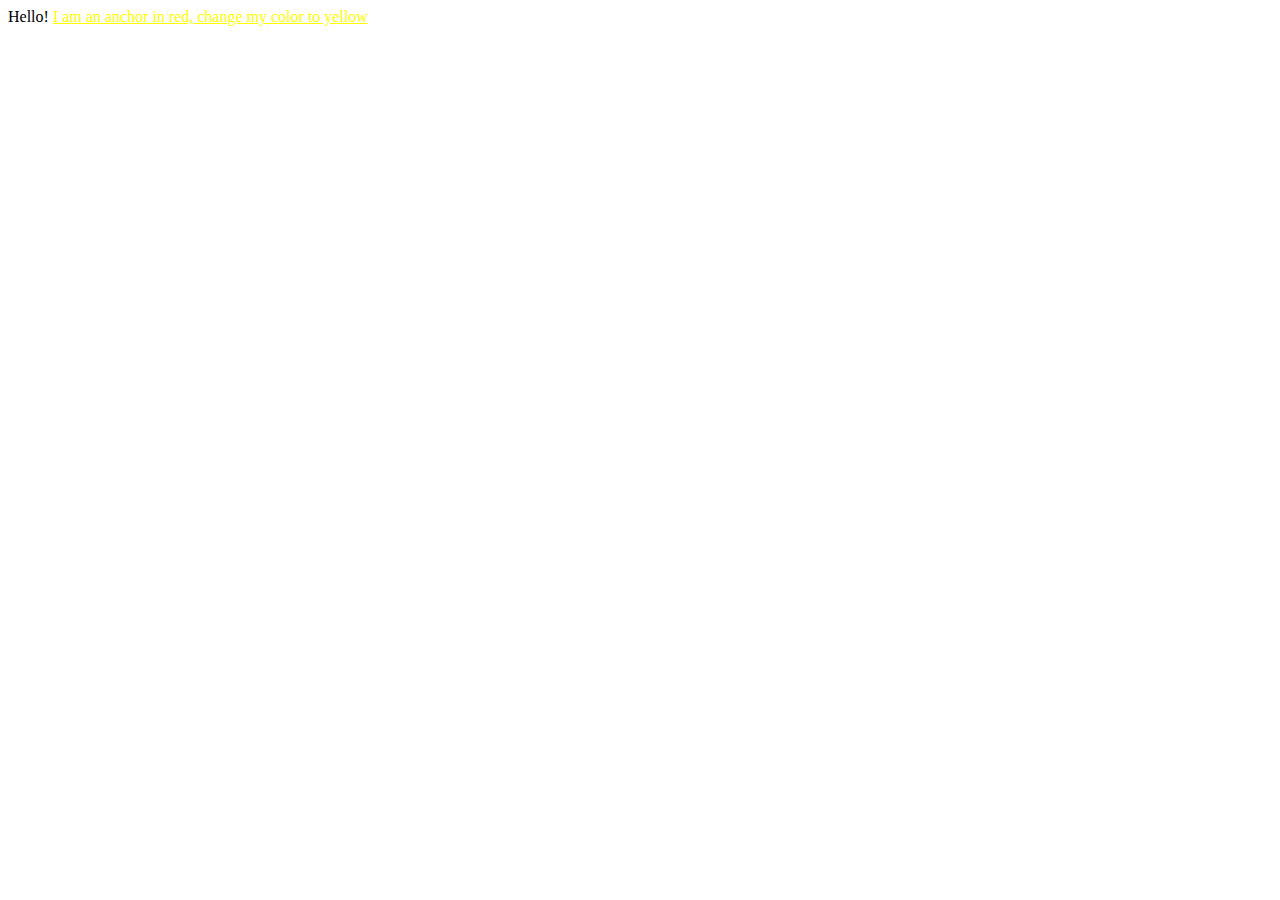
<file: exercises/01.2-Your-First-Style/index.html>
<!DOCTYPE html>
<html>
	<head>
		<style>
			a {
				/* change this style to blue */
				color: yellow;
			}
		</style>
	</head>
	<body>
		Hello! <a href="#">I am an anchor in red, change my color to yellow</a>
	</body>
</html>
</file>
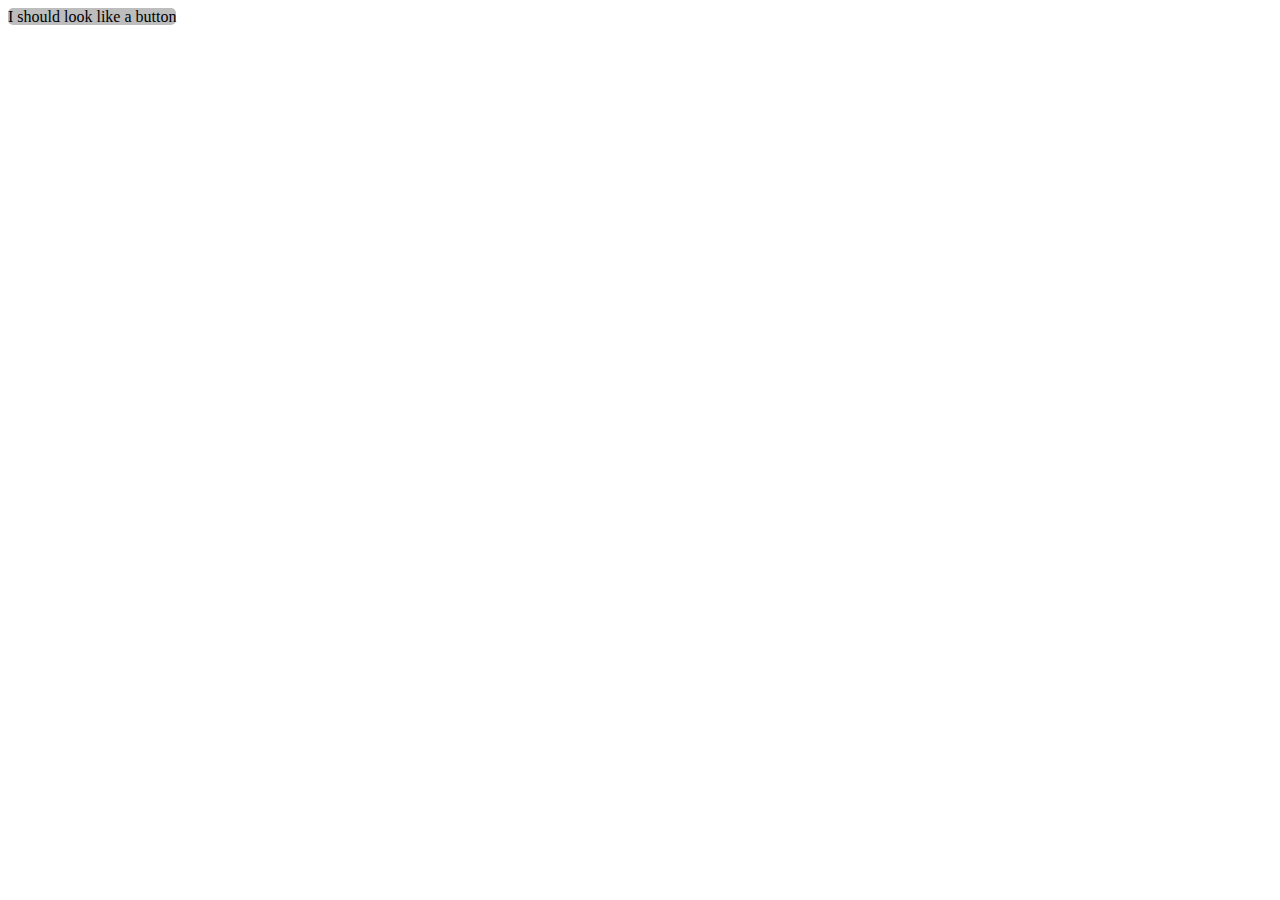
<file: exercises/04.3-id-Selector/index.html>
<!DOCTYPE html>
<html>
	<head>
		<link rel="stylesheet" type="text/css" href="./styles.css" />
		<title>04.3 ID selector</title>
	</head>

	<body>
		<span id="button1">I should look like a button</span>
	</body>
</html>
</file>
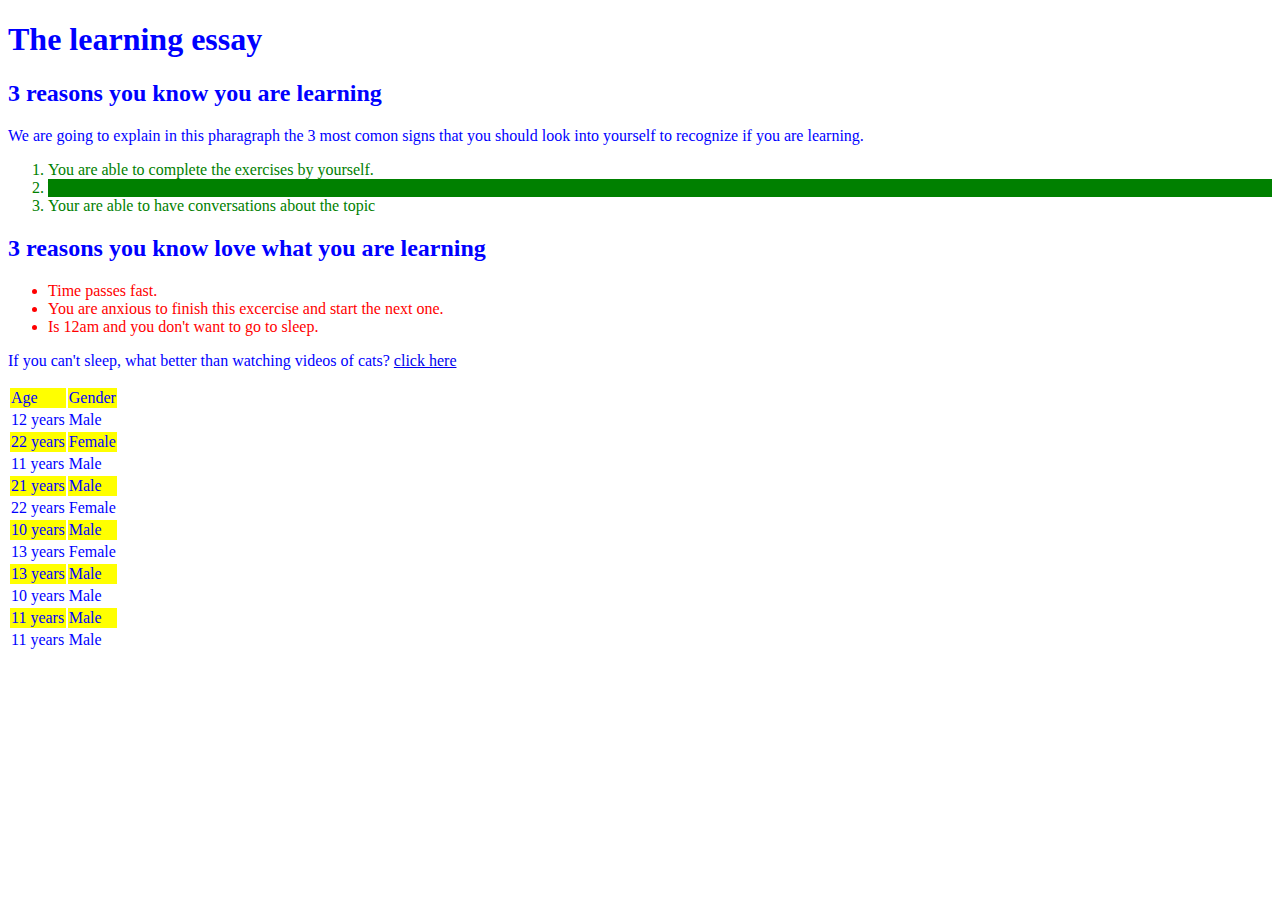
<file: exercises/07-Very-Specific-Rules/index.html>
<!DOCTYPE html>
<html>
	<head>
		<meta charset="utf-8" />
		<meta name="viewport" content="width=device-width" />
		<link rel="stylesheet" type="text/css" href="./styles.css" />
		<title>07 Very Specific Rules</title>
	</head>
	<body>
		<h1>The learning essay</h1>
		<h2>3 reasons you know you are learning</h2>
		<p id="id1">
			We are going to explain in this pharagraph the 3 most comon signs that you should look into yourself to recognize if you are learning.
		</p>
		<ol>
			<li>You are able to complete the exercises by yourself.</li>
			<li style="background-color: green">You understand what the teacher is talking about</li>
			<li>Your are able to have conversations about the topic</li>
		</ol>
		<h2>3 reasons you know love what you are learning</h2>
		<ul>
			<li>Time passes fast.</li>
			<li>You are anxious to finish this excercise and start the next one.</li>
			<li>Is 12am and you don't want to go to sleep.</li>
		</ul>
		<p>
			If you can't sleep, what better than watching videos of cats?
			<a href="https://www.youtube.com/watch?v=WEgWMOzQ8IE">click here</a>
		</p>

		<table>
			<tr>
				<td>Age</td>
				<td>Gender</td>
			</tr>
			<tr>
				<td>12 years</td>
				<td>Male</td>
			</tr>
			<tr>
				<td>22 years</td>
				<td>Female</td>
			</tr>
			<tr>
				<td>11 years</td>
				<td>Male</td>
			</tr>
			<tr>
				<td>21 years</td>
				<td>Male</td>
			</tr>
			<tr>
				<td>22 years</td>
				<td>Female</td>
			</tr>
			<tr>
				<td>10 years</td>
				<td>Male</td>
			</tr>
			<tr>
				<td>13 years</td>
				<td>Female</td>
			</tr>
			<tr>
				<td>13 years</td>
				<td>Male</td>
			</tr>
			<tr>
				<td>10 years</td>
				<td>Male</td>
			</tr>
			<tr>
				<td>11 years</td>
				<td>Male</td>
			</tr>
			<tr>
				<td>11 years</td>
				<td>Male</td>
			</tr>
		</table>
	</body>
</html>
</file>
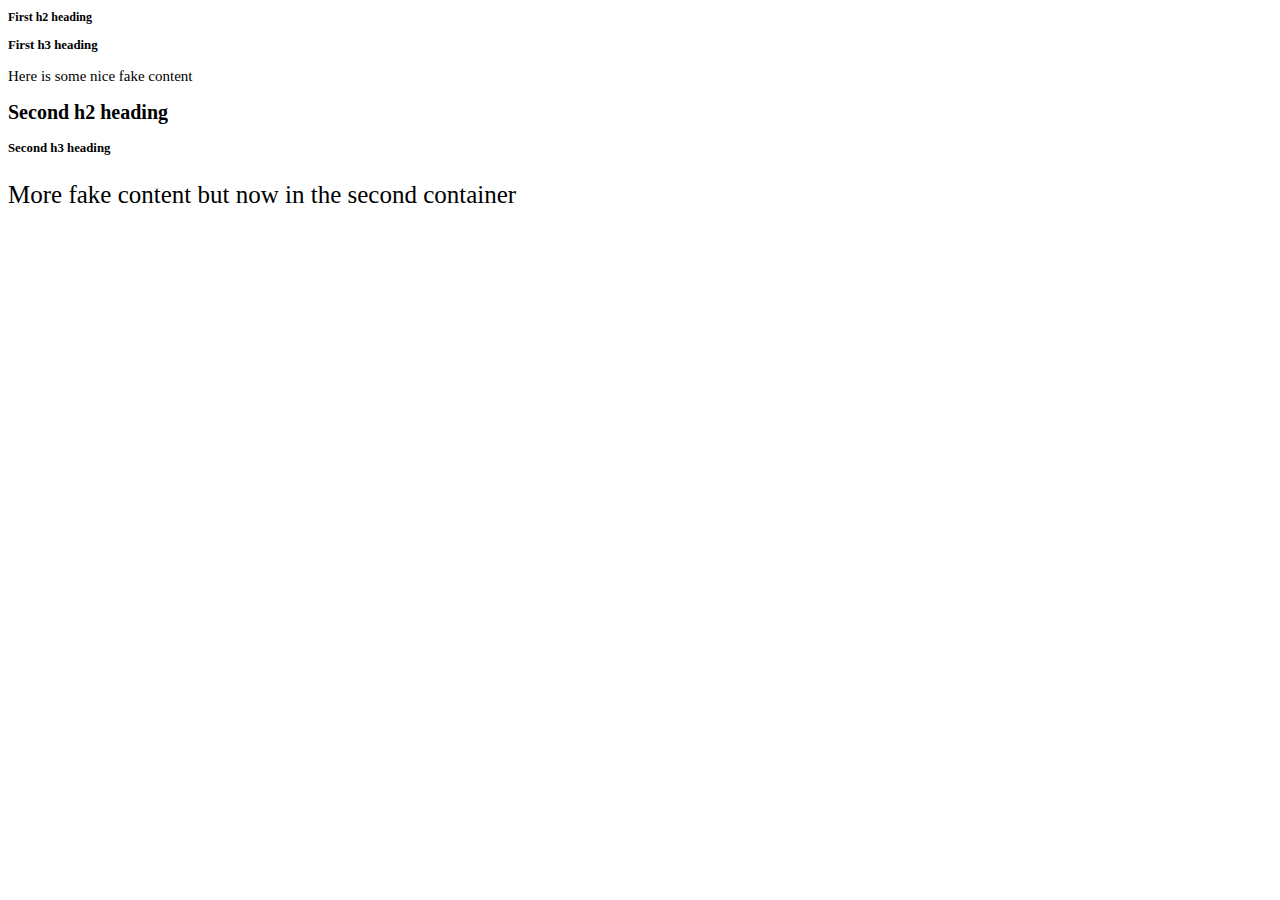
<file: exercises/12-Relative-Length-EM-REM/index.html>
<!DOCTYPE html>
<html>
	<head>
		<meta charset="utf-8" />
		<meta name="viewport" content="width=device-width" />
		<link rel="stylesheet" type="text/css" href="./styles.css" />
		<title>12 Relative Length EM REM</title>
	</head>
	<body>
		<div id="my-first-div">
			<h2 class="h2">First h2 heading</h2>
			<h3 class="h3">First h3 heading</h3>
			<p>Here is some nice fake content</p>
		</div>
		<div id="the-second-one">
			<h2 class="h2">Second h2 heading</h2>
			<h3 class="h3">Second h3 heading</h3>
			<p>More fake content but now in the second container</p>
		</div>
	</body>
</html>
</file>
<file: exercises/04.3-id-Selector/styles.css>
#button1 {
	background: #bdbdbd;
	border: #5e5e5e;
	border-radius: 5px;
}
</file>
<file: exercises/07-Very-Specific-Rules/styles.css>
body ul li {
	color: red;
}

tr:nth-child(odd) {
	background: yellow;
}

/*********** READ ONLY BLOCK ******
You CAN NOT UPDATE anything from here on,
only add lines of code on top of this lines
**/

body {
	color: blue;
}

ul li,
ol li {
	color: green;
}
</file>
<file: exercises/12-Relative-Length-EM-REM/styles.css>
#my-first-div {
	font-size: 15px;
}
#the-second-one {
	font-size: 25px;
}

/* YOUR CODE BELOW THIS LINE */
.h2 {
	font-size: 0.8em;
}
.h3 {
	font-size: 0.8rem;
}
</file>
